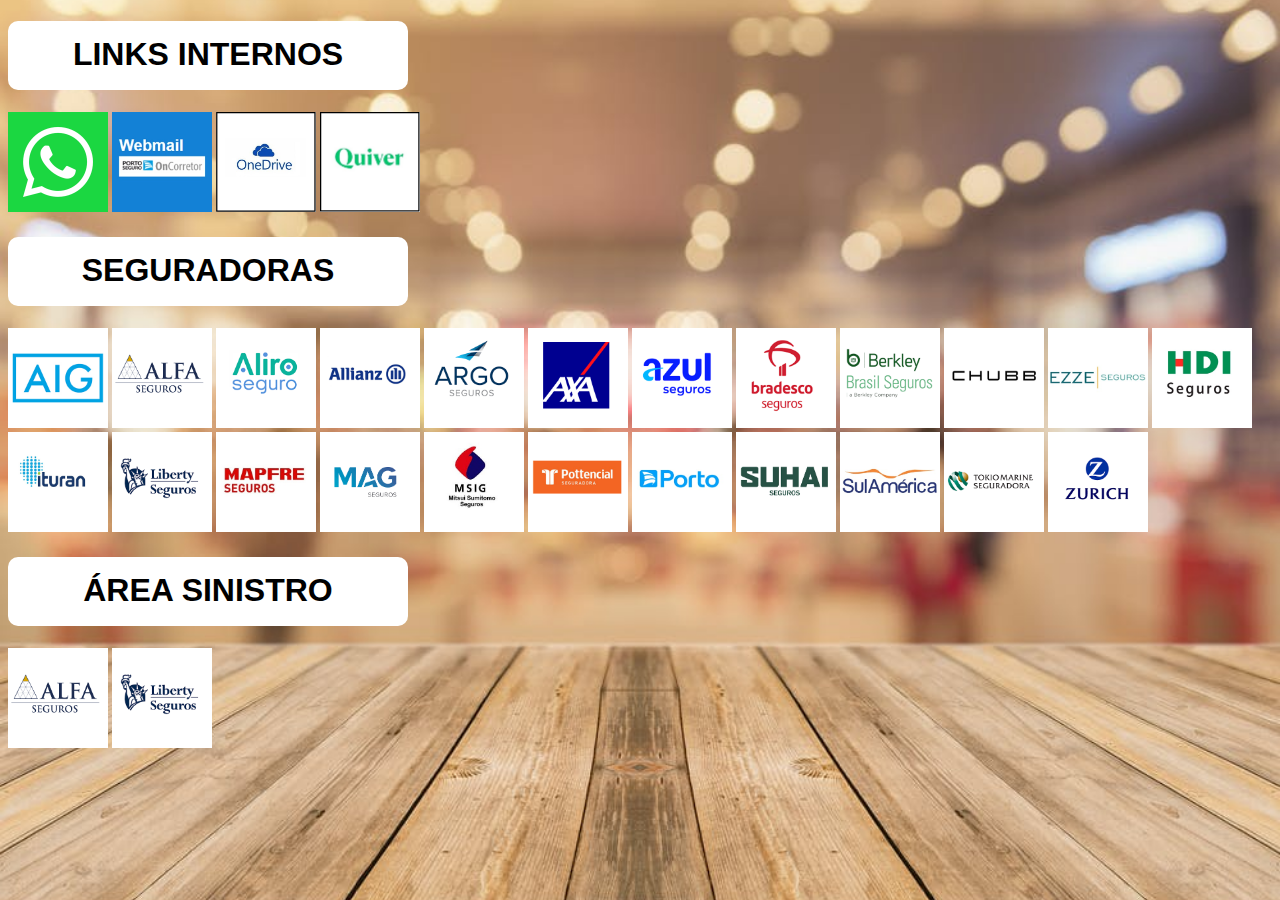
<file: index.html>
<!DOCTYPE html>
<html lang="pt-br">
<head>
    <meta charset="UTF-8">
    <meta http-equiv="X-UA-Compatible" content="IE=edge">
    <meta name="viewport" content="width=device-width, initial-scale=1.0">
    <title>Página interna</title>
    <link rel="shortcut icon" href="imagens/dareli circulo favicon 200x200.png" type="image/x-icon">
    <link rel="stylesheet" href="style.css">
</head>
<body>
    <h1 class="normal"> LINKS INTERNOS </h1>
        <a href="https://web.whatsapp.com/" target="_blank" rel="external">
                <img src="imagens/whatsapp fundo verde.png" ></a>

        <a href="https://webmail.dareliseguros.com.br/" target="_blank">
                <img src="imagens/webmail oncorretor.JPG" ></a>

        <a href="https://onedrive.live.com/?id=root&cid=E097E3BEAF781AA9" target="_blank">
                <img src="imagens/ondrive 400x400.jpeg"></a>
        
        <a href="https://dareli.corretor-online.com.br/default.aspx" target="_blank">
                <img src="imagens/quiver_logo400x400.jpg" ></a>
                        
    <h1 class="normal">SEGURADORAS</h1>
        <a href="https://auth1.customerpltfm.aig.com/oauth2/aus187xvth5kQKY1t5d7/v1/authorize?client_id=0oa1ynjzfaF0SlrZp5d7&code_challenge=BuV8EcduwCcIrHfQMGiFXfXrYce4cxI7uQPbnQlKZvc&code_challenge_method=S256&nonce=s76TpUQUULRV4rpcEGslsQlM71yQjUiksCSZz5oOVaq5VfLsHtGSCNdlVRIFOlCQ&redirect_uri=https%3A%2F%2Fwww-450.aig.com.br%2Fportal%2Flogin%2Fcallback&response_type=code&state=Xvel6yTk3SegaYBZfciwJrAXrcCwVSF3wsrFRVB0tt3QCWfQboNhtZDQyTDy5VGM&scope=brokerportal%20openid%20email" target="_blank">
            <img src="imagens/icones seguradoras/aig.jpg" ></a>
            
        <a href="https://wwws.alfaseguradora.com.br/Corretor/Login" target="_blank">
            <img src="imagens/icones seguradoras/alfa.png" t></a>
            
        <a href="https://novomeuespacocorretor.libertyseguros.com.br/home" target="_blank">
            <img src="imagens/icones seguradoras/aliro.png"></a>
            
        <a href="https://www.allianznet.com.br/ngx-epac/public/home" target="_blank">
            <img src="imagens/icones seguradoras/allianz.png"></a>
            
        <a href="https://portal.argo-protector.com.br/login" target="_blank">
            <img src="imagens/icones seguradoras/argo seguros.png"  ></a>
            
        <a href="https://www.axa.com.br/?keyword=axa&creative=520388348289&gclid=CjwKCAjwmK6IBhBqEiwAocMc8j4FBngcbAnApQXgBRxzBPJcqHIDYEo4UpAciMhGQgKt880LFLYoMRoCiNkQAvD_BwE" target="_blank">
            <img src="imagens/icones seguradoras/axa.png" ></a>
            
         <a href="https://www.azulseguros.com.br/" target="_blank">
            <img src="imagens/icones seguradoras/azul.png" ></a>

        <a href="https://wwwn.bradescoseguros.com.br/pnegocios2/wps/portal/portaldenegociosnovo/!ut/p/z1/04_Sj9CPykssy0xPLMnMz0vMAfIjo8zifdx9PA0sLYz8DJzdjAwCHcOCTdx9jQxNfE30wwkpiAJKG-AAjgZA_VGElBTkRhikOyoqAgBzNoDA/dz/d5/L2dBISEvZ0FBIS9nQSEh/" target="_blank">
            <img src="imagens/icones seguradoras/bradesco.png" ></a>
                
        <a href="https://www.berkley.com.br/" target="_blank" rel="external">
            <img src="imagens/icones seguradoras/berkley-seguros-logo-650x189.png" ></a>

        <a href="https://www.azulseguros.com.br/" target="_blank" >
            <img src="imagens/icones seguradoras/chubb.jpg" ></a>

        <a href="https://www.azulseguros.com.br/" target="_blank">
            <img src="imagens/icones seguradoras/ezze.jpg" ></a>

        <a href="https://www.azulseguros.com.br/" target="_blank">
            <img src="imagens/icones seguradoras/hdi seguros.jpg" ></a>

        <a href="https://www.azulseguros.com.br/" target="_blank">
            <img src="imagens/icones seguradoras/ituran.png" ></a>

        <a href="https://www.azulseguros.com.br/" target="_blank">
            <img src="imagens/icones seguradoras/liberty.png" ></a>

        <a href="https://https://portaldistribuidores.mapfre.com.br/acesso" target="_blank">
            <img src="imagens/icones seguradoras/mapfre.JPG" ></a>

        <a href="https://canaldocorretor.mag.com.br/canal-do-corretor/login.htm" target="_blank">
            <img src="imagens/icones seguradoras/mags.png" ></a>
            
        <a href="https://www4.msig.com.br/kitonline/" target="_blank">
            <img src="imagens/icones seguradoras/mitsui.jfif" ></a>
                
        <a href="https://portalcorretor.pottencial.com.br/login/autenticacao" target="_blank">
            <img src="imagens/icones seguradoras/pottencial.png" ></a>

        <a href="https://https://corretor.portoseguro.com.br/portal/site/corretoronline/template.LOGIN/" target="_blank">
            <img src="imagens/icones seguradoras/porto logo.jpg" ></a>

        <a href="https://suhaiseguradoracotacao.com.br/login" target="_blank">
            <img src="imagens/icones seguradoras/suhai.png" ></a>

        <a href="https://corretor.sulamericaseguros.com.br/main.jsp?lumChannelId=8A488AD616D474A20116D474B08D005F" target="_blank">
            <img src="imagens/icones seguradoras/sul america.jpg" ></a>

        <a href="https://ssoportais3.tokiomarine.com.br/openam/XUI/?realm=TOKIOLFR&goto=http://portalparceiros.tokiomarine.com.br/#login/tokiolfr&goto=https%3A%2F%2Fportalparceiros.tokiomarine.com.br%2F" target="_blank">
            <img src="imagens/icones seguradoras/tokio marine.png" ></a>

        <a href="https://espacoparceiros.zurich.com.br/" target="_blank">
                <img src="imagens/icones seguradoras/zurich.png" ></a>

    <h1 class="normal">ÁREA SINISTRO</h1>
        <a href="https://workflow.alfaseguradora.com.br/index.htm" target="_blank">
            <img src="imagens/icones seguradoras/alfa.png" ></a>
            
        <a href="https://meuespaco.libertyseguros.com.br/SitePages/Desconectado/Sinistro/EnviarDocumento.aspx" target="_blank">
            <img src="imagens/icones seguradoras/liberty.png" ></a>
  
</body>

</html>
</file>
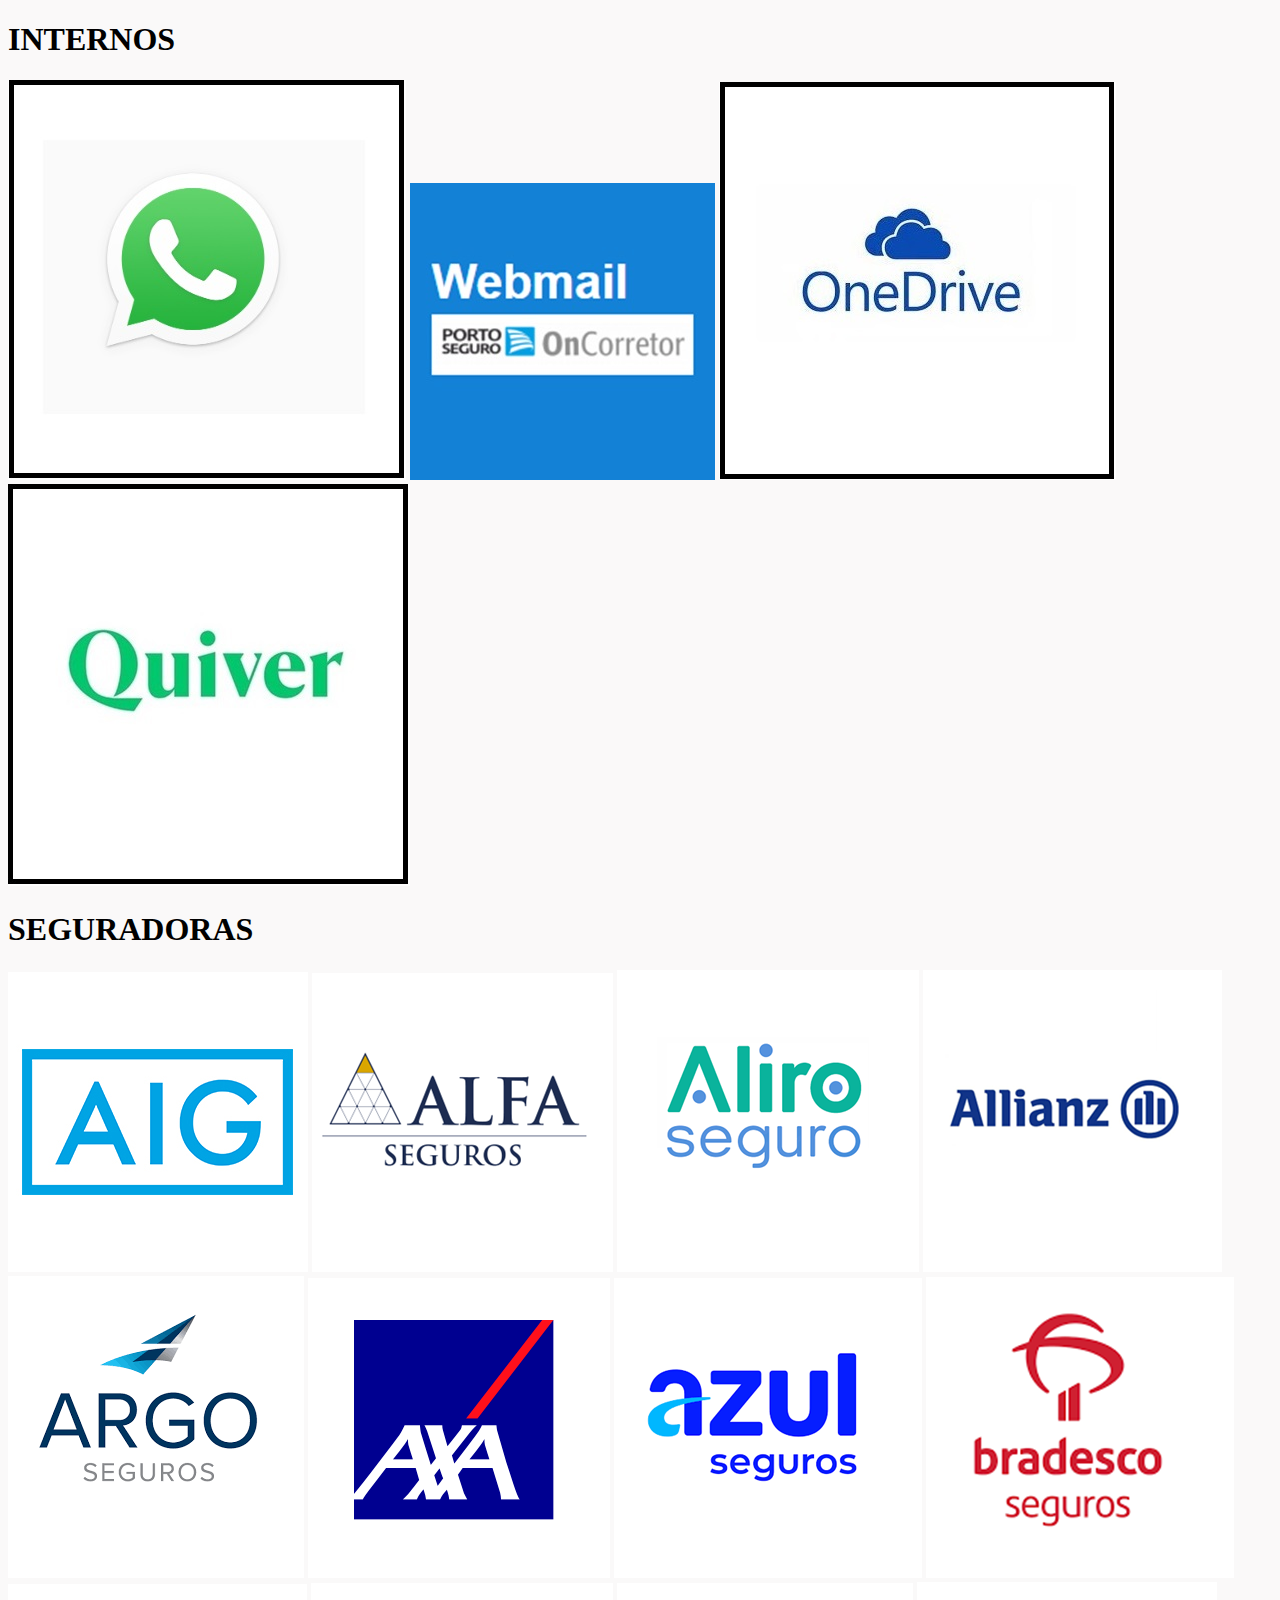
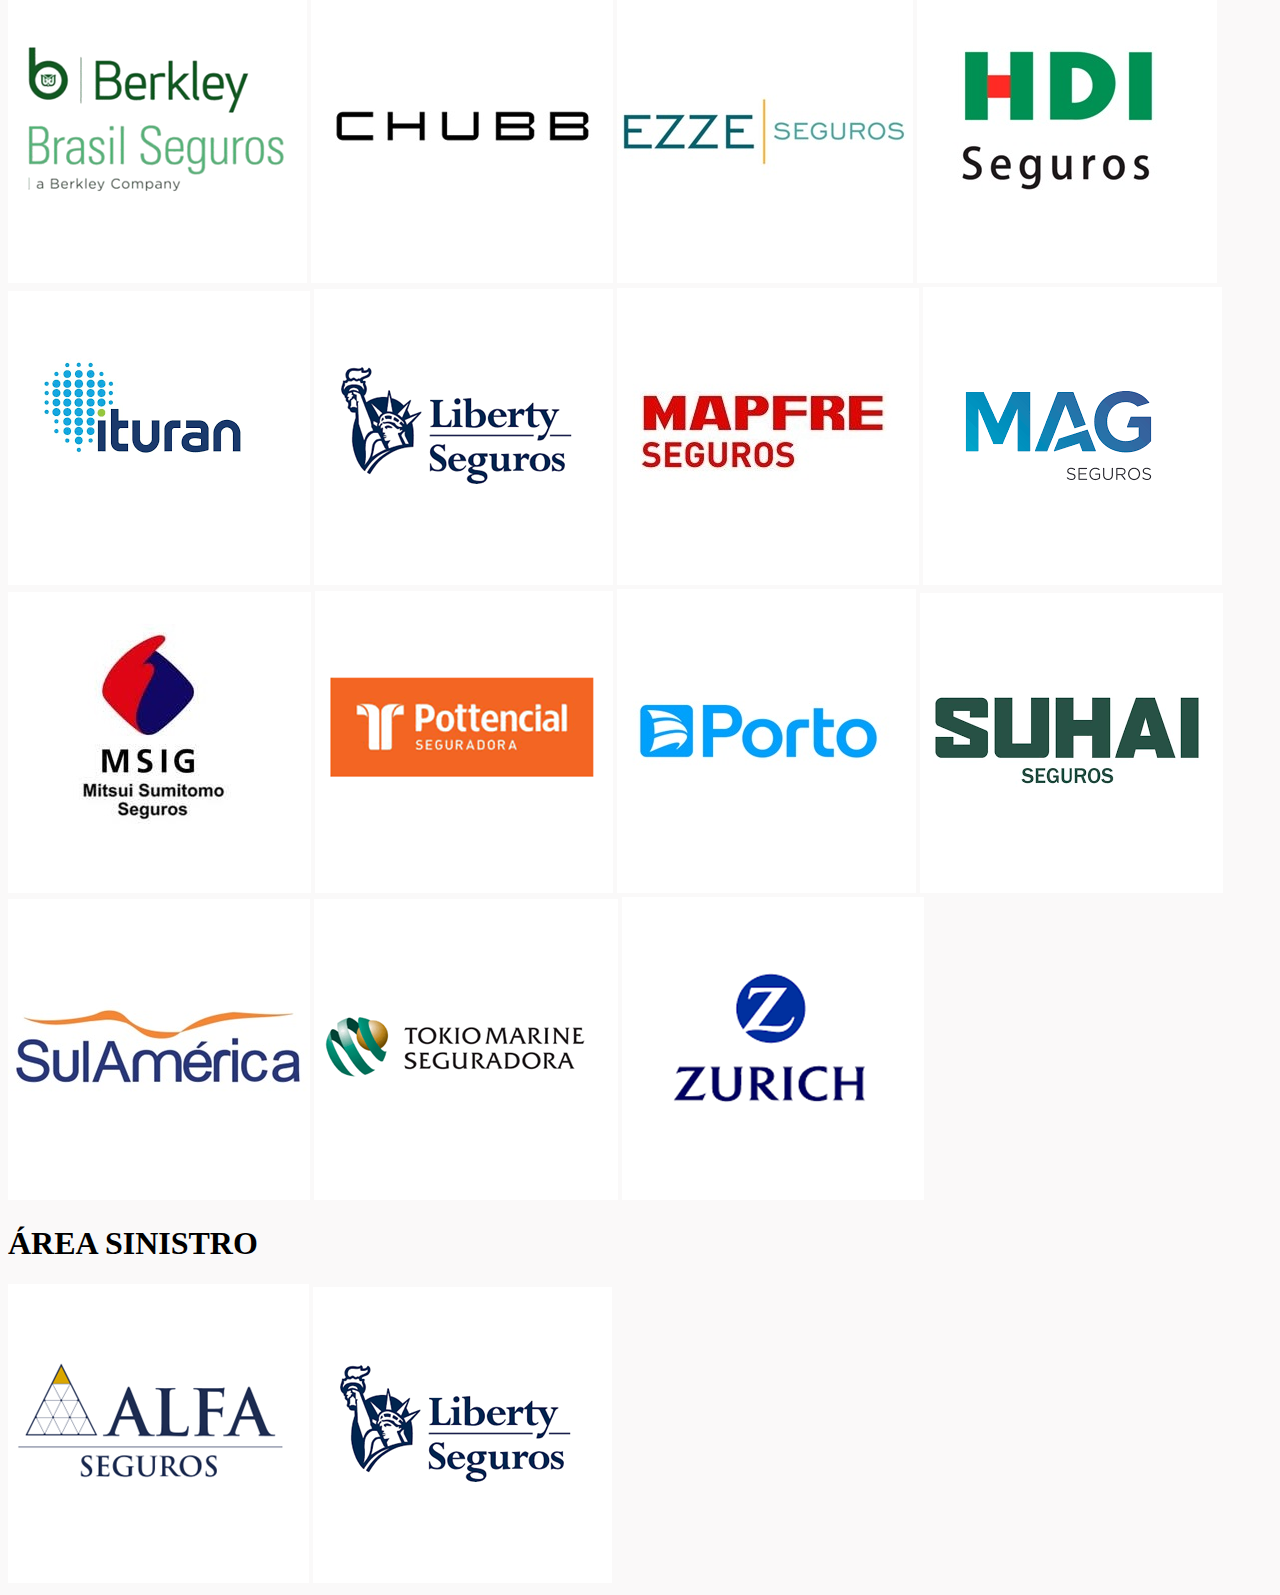
<file: pagina interna.html>
<!DOCTYPE html>
<html lang="pt-br">
<head>
    <meta charset="UTF-8">
    <meta http-equiv="X-UA-Compatible" content="IE=edge">
    <meta name="viewport" content="width=device-width, initial-scale=1.0">
    <title>Página interna</title>
    <link rel="shortcut icon" href="imagens/dareli circulo favicon 200x200.png" type="image/x-icon">
    <style>
        body{
            background-color: rgb(250, 249, 249)         
        }
        img ^{
            width:100px;
            height:100px;
        }
    </style>
    </head>
<body>
    <h1> INTERNOS </h1>
        <a href="https://web.whatsapp.com/" target="_blank" rel="external">
                <img src="imagens/whatapp logo 400x400.jpg" ></a>

        <a href="https://webmail.dareliseguros.com.br/" target="_blank">
                <img src="imagens/webmail oncorretor.JPG" ></a>

        <a href="https://onedrive.live.com/?id=root&cid=E097E3BEAF781AA9" target="_blank">
                <img src="imagens/ondrive 400x400.jpeg"></a>
        
        <a href="https://dareli.corretor-online.com.br/default.aspx" target="_blank">
                <img src="imagens/quiver_logo400x400.jpg" ></a>
                        
    <h1>SEGURADORAS</h1>
        <a href="https://auth1.customerpltfm.aig.com/oauth2/aus187xvth5kQKY1t5d7/v1/authorize?client_id=0oa1ynjzfaF0SlrZp5d7&code_challenge=BuV8EcduwCcIrHfQMGiFXfXrYce4cxI7uQPbnQlKZvc&code_challenge_method=S256&nonce=s76TpUQUULRV4rpcEGslsQlM71yQjUiksCSZz5oOVaq5VfLsHtGSCNdlVRIFOlCQ&redirect_uri=https%3A%2F%2Fwww-450.aig.com.br%2Fportal%2Flogin%2Fcallback&response_type=code&state=Xvel6yTk3SegaYBZfciwJrAXrcCwVSF3wsrFRVB0tt3QCWfQboNhtZDQyTDy5VGM&scope=brokerportal%20openid%20email" target="_blank">
            <img src="imagens/icones seguradoras/aig.jpg" ></a>
            
        <a href="https://wwws.alfaseguradora.com.br/Corretor/Login" target="_blank">
            <img src="imagens/icones seguradoras/alfa.png" t></a>
            
        <a href="https://novomeuespacocorretor.libertyseguros.com.br/home" target="_blank">
            <img src="imagens/icones seguradoras/aliro.png"></a>
            
        <a href="https://www.allianznet.com.br/ngx-epac/public/home" target="_blank">
            <img src="imagens/icones seguradoras/allianz.png"></a>
            
        <a href="https://portal.argo-protector.com.br/login" target="_blank">
            <img src="imagens/icones seguradoras/argo seguros.png"  ></a>
            
        <a href="https://www.axa.com.br/?keyword=axa&creative=520388348289&gclid=CjwKCAjwmK6IBhBqEiwAocMc8j4FBngcbAnApQXgBRxzBPJcqHIDYEo4UpAciMhGQgKt880LFLYoMRoCiNkQAvD_BwE" target="_blank">
            <img src="imagens/icones seguradoras/axa.png" ></a>
            
         <a href="https://www.azulseguros.com.br/" target="_blank">
            <img src="imagens/icones seguradoras/azul.png" ></a>

        <a href="https://wwwn.bradescoseguros.com.br/pnegocios2/wps/portal/portaldenegociosnovo/!ut/p/z1/04_Sj9CPykssy0xPLMnMz0vMAfIjo8zifdx9PA0sLYz8DJzdjAwCHcOCTdx9jQxNfE30wwkpiAJKG-AAjgZA_VGElBTkRhikOyoqAgBzNoDA/dz/d5/L2dBISEvZ0FBIS9nQSEh/" target="_blank">
            <img src="imagens/icones seguradoras/bradesco.png" ></a>
                
        <a href="https://www.berkley.com.br/" target="_blank" rel="external">
            <img src="imagens/icones seguradoras/berkley-seguros-logo-650x189.png" ></a>

        <a href="https://www.azulseguros.com.br/" target="_blank" >
            <img src="imagens/icones seguradoras/chubb.jpg" ></a>

        <a href="https://www.azulseguros.com.br/" target="_blank">
            <img src="imagens/icones seguradoras/ezze.jpg" ></a>

        <a href="https://www.azulseguros.com.br/" target="_blank">
            <img src="imagens/icones seguradoras/hdi seguros.jpg" ></a>

        <a href="https://www.azulseguros.com.br/" target="_blank">
            <img src="imagens/icones seguradoras/ituran.png" ></a>

        <a href="https://www.azulseguros.com.br/" target="_blank">
            <img src="imagens/icones seguradoras/liberty.png" ></a>

        <a href="https://https://portaldistribuidores.mapfre.com.br/acesso" target="_blank">
            <img src="imagens/icones seguradoras/mapfre.JPG" ></a>

        <a href="https://canaldocorretor.mag.com.br/canal-do-corretor/login.htm" target="_blank">
            <img src="imagens/icones seguradoras/mags.png" ></a>
            
        <a href="https://www4.msig.com.br/kitonline/" target="_blank">
            <img src="imagens/icones seguradoras/mitsui.jfif" ></a>
                
        <a href="https://portalcorretor.pottencial.com.br/login/autenticacao" target="_blank">
            <img src="imagens/icones seguradoras/pottencial.png" ></a>

        <a href="https://https://corretor.portoseguro.com.br/portal/site/corretoronline/template.LOGIN/" target="_blank">
            <img src="imagens/icones seguradoras/porto logo.jpg" ></a>

        <a href="https://suhaiseguradoracotacao.com.br/login" target="_blank">
            <img src="imagens/icones seguradoras/suhai.png" ></a>

        <a href="https://corretor.sulamericaseguros.com.br/main.jsp?lumChannelId=8A488AD616D474A20116D474B08D005F" target="_blank">
            <img src="imagens/icones seguradoras/sul america.jpg" ></a>

        <a href="https://ssoportais3.tokiomarine.com.br/openam/XUI/?realm=TOKIOLFR&goto=http://portalparceiros.tokiomarine.com.br/#login/tokiolfr&goto=https%3A%2F%2Fportalparceiros.tokiomarine.com.br%2F" target="_blank">
            <img src="imagens/icones seguradoras/tokio marine.png" ></a>

        <a href="https://espacoparceiros.zurich.com.br/" target="_blank">
                <img src="imagens/icones seguradoras/zurich.png" ></a>

    <h1>ÁREA SINISTRO</h1>
        <a href="https://workflow.alfaseguradora.com.br/index.htm" target="_blank">
            <img src="imagens/icones seguradoras/alfa.png" ></a>
            
        <a href="https://meuespaco.libertyseguros.com.br/SitePages/Desconectado/Sinistro/EnviarDocumento.aspx" target="_blank">
            <img src="imagens/icones seguradoras/liberty.png" ></a>
  
</body>

</html>
</file>
<file: style.css>
@charset "UTF-8";

body{
    background: rgb(218, 218, 218) url(imagens/fundo/pexels-photo-347139.jpeg) center center no-repeat fixed;
    background-size: cover;       
}
img {
    width:100px;
    height:100px;
}

h1 {
    font-family: Arial, Helvetica, sans-serif;
    background-color: white;
    border-radius: 10px;
    width: 400px;
    height: 50px;
}

h1.normal {
    background-color: white;
    color: black;
    background-position: 50px;
    padding-top: 1vh;
    padding-bottom: 10px;
    line-height: 1.5em;
    text-align: center;

}
</file>
